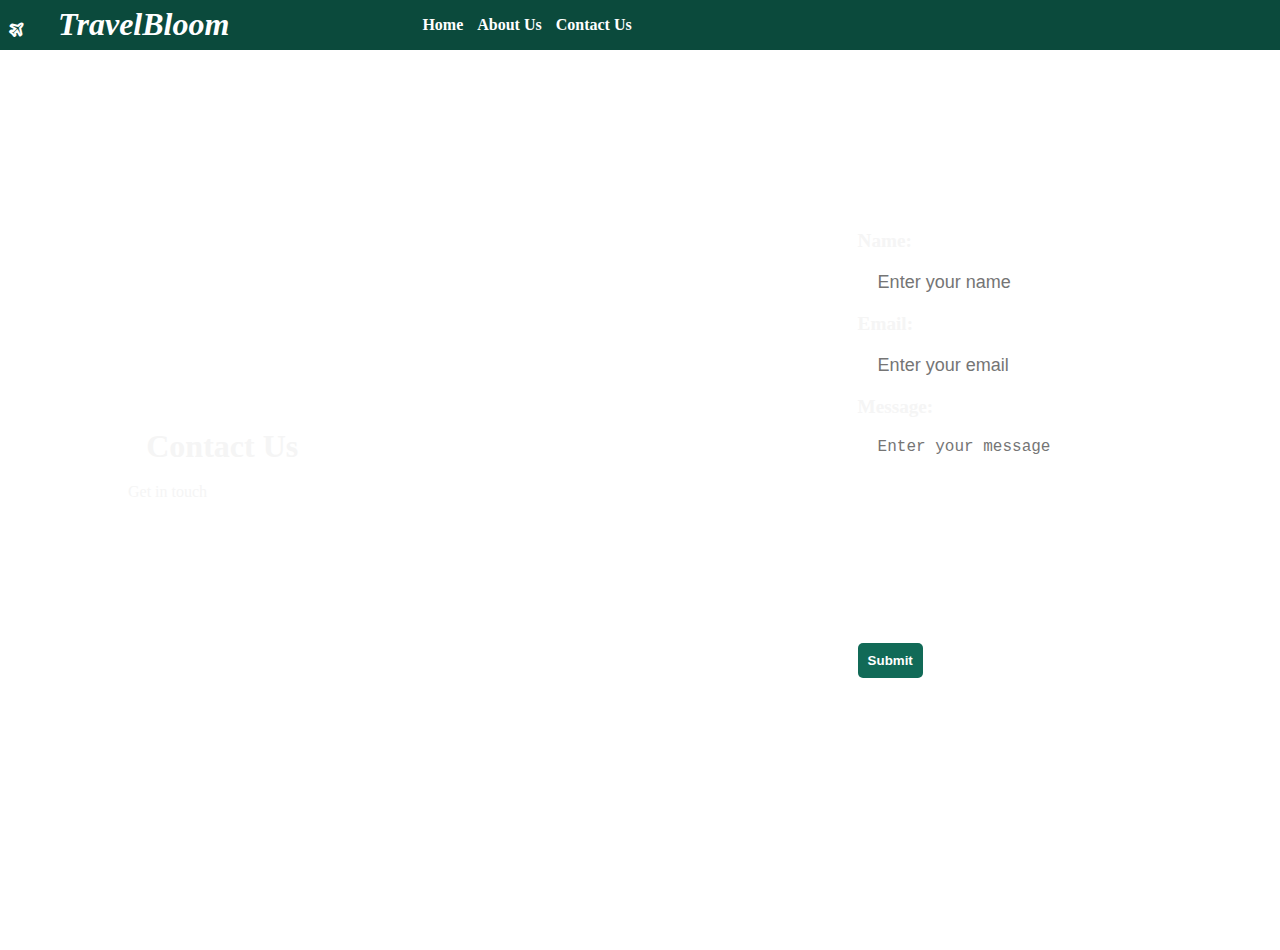
<file: contact.html>
<!DOCTYPE html>
<html lang="en">
<head>
  <meta charset="UTF-8">
  <title>TravelBloom</title>
  <link rel="stylesheet" href="../style.css">
  <link rel="stylesheet" href="https://cdnjs.cloudflare.com/ajax/libs/font-awesome/4.7.0/css/font-awesome.min.css">
</head>
<body>
<nav>
    <div class="header">
        <i class="fa fa-plane"></i>
        <h1>TravelBloom</h1>
    </div>
    <div class="menu">
        <ul>
            <li><a href="../index.html" id="home">Home </a></li>
            <li><a href="../about/about.html" id="about">About Us </a></li>
            <li><a href="./contact.html" id="contact">Contact Us </a></li>
        </ul>
    </div>
</nav>

<div class="container">
    <div class="socials">
        <div class="vertical-line"></div>
        <a href="https://x.com/"><i class="fa fa-twitter"></i></a>
        <a href="https://www.facebook.com/"><i class="fa fa-facebook"></i></a>
        <a href="https://www.instagram.com/"><i class="fa fa-instagram"></i></a>
        <a href="https://www.youtube.com/"><i class="fa fa-youtube-play"></i></a>
    </div>
    <div class="main" id="main">
        <div id="contact">
            <div id="contactDesc">
                <h1 id = "title"></h1>
                <p id="desc"></p>
            </div>
        <form id="contactForm">
            <div>
                <label for="name">Name: </label>
                <input type="text" id="name" name="name" placeholder="Enter your name" required>
            </div>
            <div>
                <label for="email">Email: </label>
                <input type="text" id="email" name="email" placeholder="Enter your email" required>
            </div>
            <div>
                <label for="message">Message: </label>
                <textarea name="message" cols="50" rows="10" placeholder="Enter your message"></textarea>
            </div>
            <button id="submitContact">Submit</button>
        </form>
        </div>
    </div>
</div>
<script src="./contact.js"></script>
</body>
</html>
</file>
<file: style.css>
/* Basic CSS for the navigation bar */

*{
    margin: 0;
    padding: 0;
    box-sizing: border-box;
}
nav {
    background-color: #0b4a3c;
    display: block;
    justify-content: space-between;
    height: 50px;
    flex-direction: row;
  }
    nav .header{
        width: 33%;
        display: inline;
        float: left;
        align-content: center;
        height: inherit;
    }
        nav .header h1{
            font-weight: 600;
            color: white;
            font-style: italic;
            margin-left: 10px;
            display: inline;
        }
        nav .header i{
            color: transparent;
            transform: scale(1.5);
            -webkit-text-stroke-width: 2px;
            -webkit-text-stroke-color: white;
            padding-left: 10px;
            padding-top: 5px;
            display: inline;
        }
    nav .menu {
        display: inline-block;
        height: inherit;
        align-content: center;
        align-self: center;
    }
        nav .menu ul li {
            display: inline;
            margin-right: 10px;
        }
  
        nav .menu a {
            text-decoration: none;
            font-weight: bold;
            color: white;
        }
        nav .menu a:hover{
            color: #189c7f;
        }

    nav .search{
        background-color: white;
        border-radius: 25px;
        display: inline;
        height: 40px;
        margin: 2px;
        float: right;
        width: fit-content;
    }
        nav .search input{
            display: inline;
            outline: none;
            border: none;
            color: black;
            height: inherit;
            margin: 0;
            padding: 10px;
            padding-left: 20px;
            background-color: transparent;
        }
        nav .search button{
            display: inline;
            border-radius: 10px;
            background-color: #116a57;
            color: white;
            border: none;
            width: fit-content;
            text-align:center;
            height: fit-content;
            padding: 5px;
        }
        nav .search button:hover{
            display: inline;
            background-color: #116a577b;
            color: aliceblue;
            border: none;
        }
        nav .search i{
            display: inline;
            align-self: center;
            margin: 2px;
        }
  
  /* Basic CSS for the form elements */
  body {
    font-family: 'Times New Roman', Times, serif;
    background-repeat: no-repeat;
    background:
    /* linear-gradient(to right,
        rgba(31, 100, 168, 0.2) 25%,
        rgba(74, 130, 186, 0.1) 50%,
        rgba(255,255,255,0.1)),  */
    url("https://wallpapers.com/images/featured/beach-sunset-bwvid0licus1pjda.jpg");
    background-blend-mode: color-burn;
  }


  .socials{
    position: absolute;
    width: 5%;
    top: 30%;
    height: 50%;
    margin: 0;
    display: grid;
  }
    .socials .vertical-line{
        width: 2px;
        height: 100px;
        background-color: white;
        margin: 0 auto;
    }
    .socials a i{
        padding-left: 30%;
        color: white;
        scale: 150%;
    }
    .socials a i:hover{
        color: rgba(255, 255, 255, 0.7);
        transform:scale(1.2);
    }
.main{
    position: absolute;
    display: block;
    width: 95%;
    left: 10%;
    height: 100%;
    color: whitesmoke;
    margin: 0;
    animation: 1s ease-out 0s 1 slideInFromLeft;
}

    .main #titleDiv{
        display: inline-block;
        width: 25%;
        white-space: pre-wrap;
        position: absolute;
        top: 40%;

    }
    .main #titleDiv h1{
        display: inline-block;
        width: 100%;
    }

    .main #titleDiv p{
        text-align: justify;
        display: block;
        position:relative;
    }

    .main #searchResult{
        width: 40%;
        position:absolute;
        top:0;
        right: 0;
    }


    .main #searchResult .city{
        border-radius: 25px;
        background-color: white;
        margin-bottom: 5%;
        color: black;
        overflow: hidden;
        animation: 1s ease-out 0s 1 slideInFromLeft;
    }

        .main #searchResult .city img{
            width: 100%;
            align-self: center;
        }

        .main #searchResult .city p, h1{
            padding: 5%;
        }
    #loadMore {
        background-color: #116a57;
        font-size: large;
        outline: transparent;
        border-radius: 15px;
        padding: 2%;
        color: white;
        font-weight: bold;
        border-color: transparent;
        width: 100%;
    }
    #aboutus{
        display: block;
        top: 10%;
        position: absolute;
    }

    .main #teamDiv{
        display: inline-block;
        position:fixed;
        right: 10%;
        padding: 20px;
        bottom: 20%;
        background-color: rgba(255, 255, 255, 0.1);
        border-radius: 20px;
        margin: 10px;
    }

    .teamMember{
        float: left;
    }

    .teamMember h1{
        font-weight: bolder;
    }
    .teamMember h2 p {
        width: 100%;
        text-align: justify;
        padding: 10px;
    }

    .teamMember p{
        width: 90%;
        text-align: justify;
        padding: 10px;
    }

    .teamMember .role{
        background-color: #0b4a3c;
        border-radius: 20px;
        text-align: center;
        width: 80%;
    }

    #contactDesc{
        display: inline-block;
        width: 30%;
        top: 40%;
        position: absolute;
    }

    #contactForm {
        display: inline-block;
        font-size: larger;
        width:  40%;
        position: absolute;
        right: 0;
        top: 20%;
    }

    #contactForm label {
        display: block;
        font-weight: bold;
    }

    #contactForm input, textarea{
        background-color: rgba(255, 255, 255, 0.2);
        border: transparent;
        border-radius: 10px;
        color: white;
        padding: 10px;
        margin: 10px;
        font-size: large;
        width: 100%;
    }

    #contactForm button{
        position: relative;
        width: fit-content;
        height: 10%;
        background-color:#116a57;
        outline: transparent;
        border: transparent;
        color: white;
        padding: 10px;
        border-radius: 5px;
        font-weight: bold;
    }
@keyframes slideInFromLeft {
    0% {
        transform: translateY(-50%);
    }
    100% {
        transform: translateY(0);
    }
}
</file>
